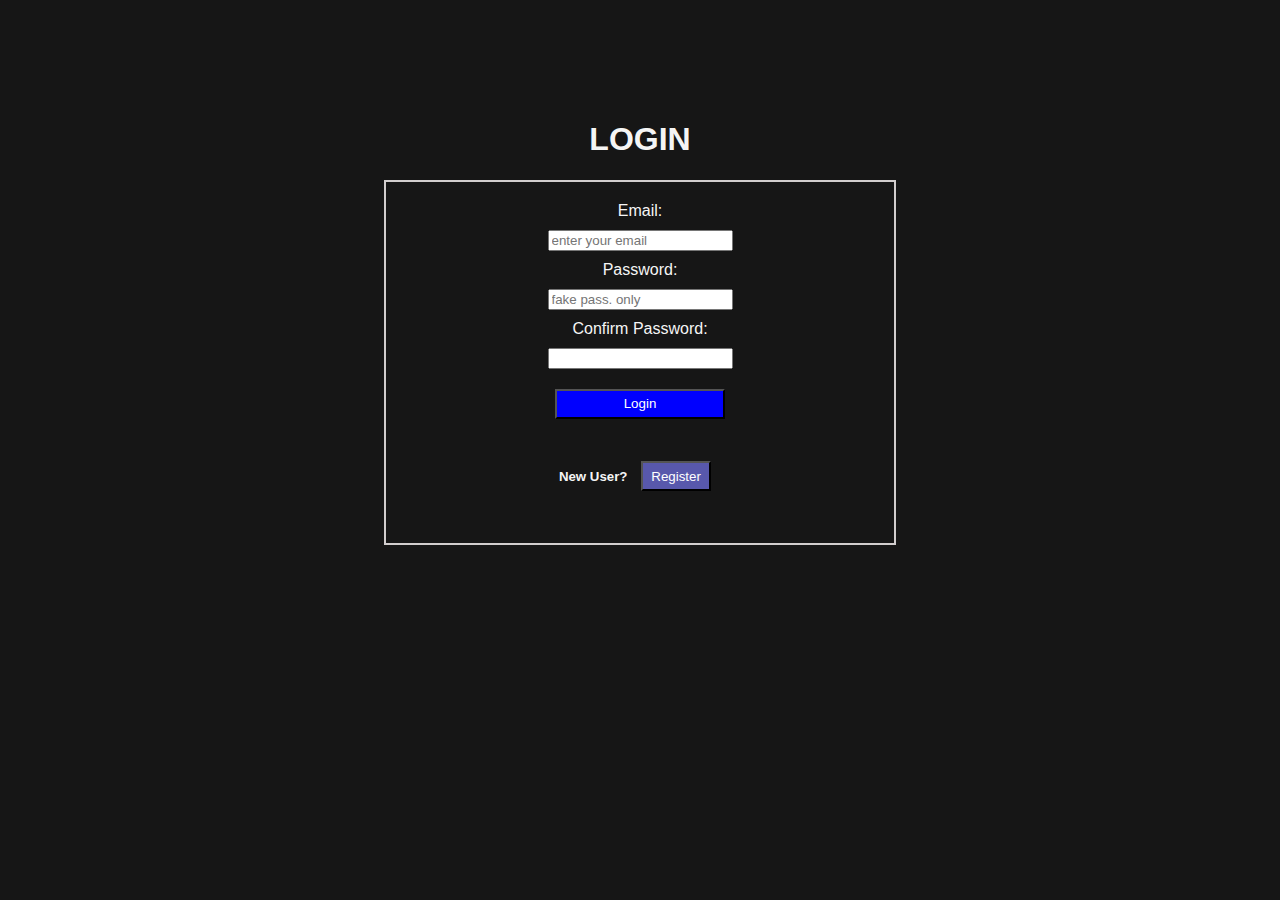
<file: index.html>
<html>
    <title>
        ACE HOLIDAYS | LOGIN
    </title>
    <link rel="icon" href="LOGO.png">
    <link rel="stylesheet" href="login.css">
    <meta name="viewport" content="width=device-width, initial-scale=1.0">
    <body>
        <div class="login">
            <h1>LOGIN </h1>
            <form action="login.php" class="login_form" method="POST">
                Email: <br>
                <input type="text" name="username" placeholder="enter your email" required > <br>
                Password: <br>
                <input type="password" name="password" placeholder="fake pass. only" required > <br>
                Confirm Password: <br>
                <input type="password" name="c_pass" required> <br>
                <input type="submit" class="submit" name="submit" value="Login" > <br>
                <h5>New User?
                <a href="register.html">
                    <input type="button" class="register" name="" value="Register">
                </a>
            </form>

        </div>
    </body>
</html>
</file>
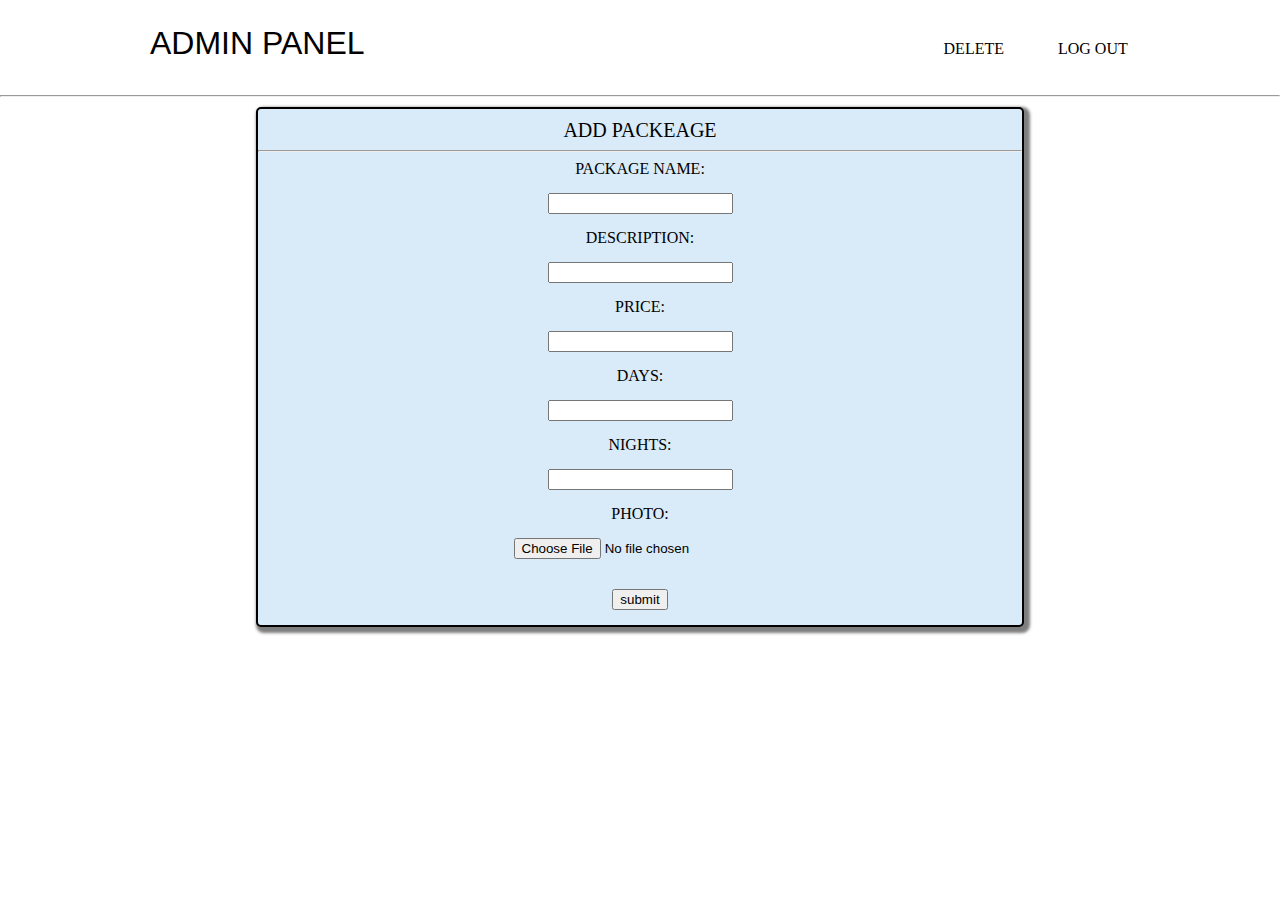
<file: admin_panel.html>
<html>
<title>
    ACE HOLIDAYS | ADMIN PAGE
</title>
<link rel="icon" href="LOGO.png">
<link rel="stylesheet" href="admin.css">
<meta name="viewport" content="width=device-width, initial-scale=1.0">

<body>
    <nav class="navbar">
        <li class="cname" type="none">ADMIN PANEL</li>
        <li type="none" ><a href="package_delete.php" class="ad_nav">DELETE</a> </li>
        <li type="none" ><a href="admin_login.php" class="ad_nav">LOG OUT</a> </li>
        
    </nav>
    <hr>
    <form action="admin_panel.php" method="POST" enctype="multipart/form-data">
        <div class="title">
            ADD PACKEAGE
        </div>
        <hr>
        <div class="details">
            PACKAGE NAME: <br>
            <input type="text" name="p_name" > <br>
            DESCRIPTION: <br>
            <input type="textarea" name="des" > <br>
            PRICE: <br>
            <input type="number" name="price" > <br>
            DAYS: <br>
            <input type="number" name="days" > <br>
            NIGHTS: <br>
            <input type="number" name="nights" > <br>
            PHOTO: <br>
            <input type="file" name="photo" > <br>
            <input type="submit" value="submit" name="submit">
        </div>
    </form>
    

</body>

</html>
</file>
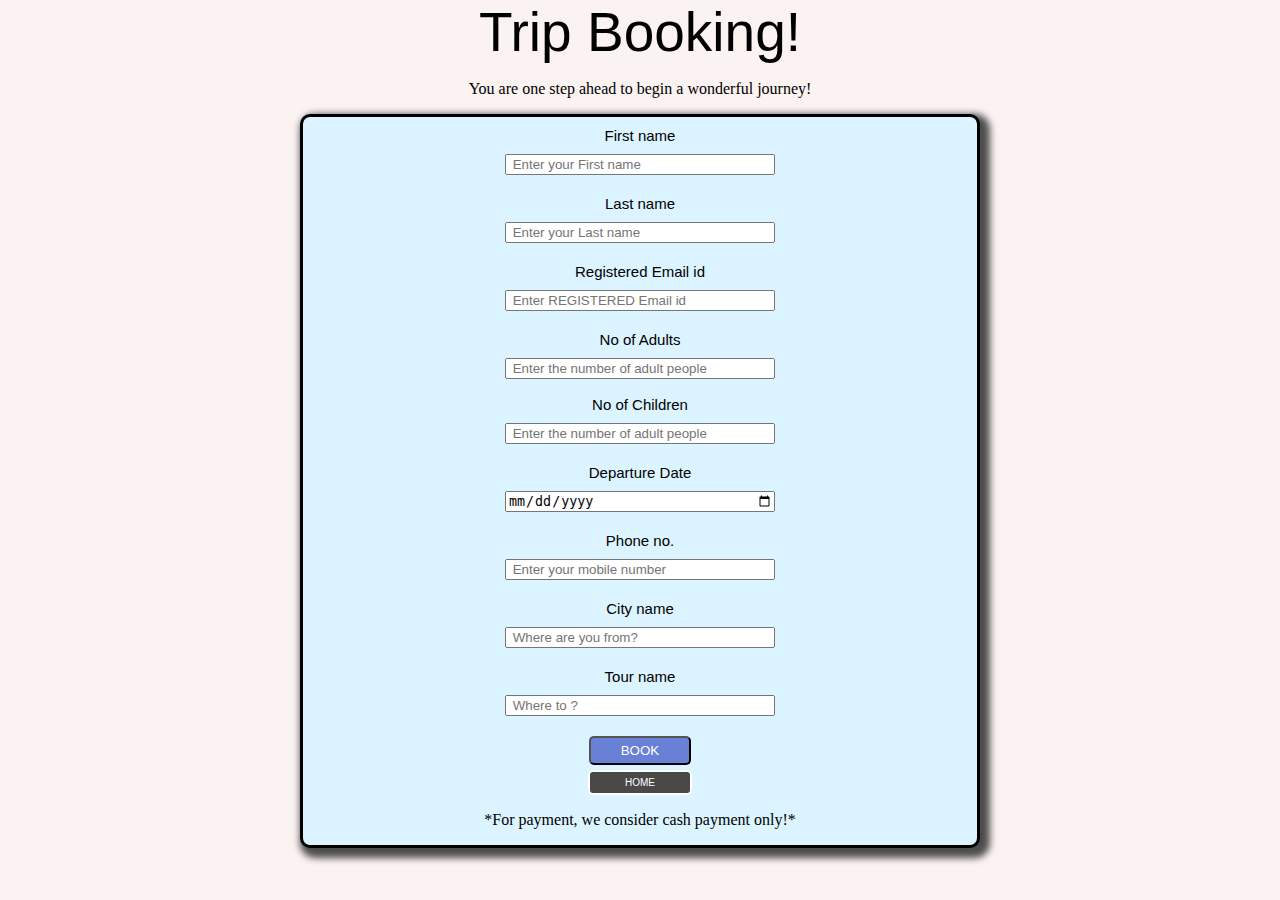
<file: book.html>
<html>
<title>
    ACE HOLIDAYS | Booking Page
</title>
<link rel="icon" href="LOGO.png">
<link rel="stylesheet" href="book.css">
<meta name="viewport" content="width=device-width, initial-scale=1.0">

<body>
    <div class="book">
        <div class="book_txt">Trip Booking!</div>
        <p>You are one step ahead to begin a wonderful journey! </p>
        <form class="form" action="book.php" method="post">
            <div class="inp_txt">
                First name
                <div class="inp">
                    <input type="text" class="text" placeholder=" Enter your First name" required name="f_name">
                </div>

            </div>
            <div class="inp_txt">
                Last name
                <div class="inp">
                    <input type="text" class="text" placeholder=" Enter your Last name" required name="l_name">
                </div>

            </div>
            <div class="inp_txt">
                Registered Email id
                <div class="inp">
                    <input type="email" class="text" placeholder=" Enter REGISTERED Email id" required name="email">
                </div>

            </div>
            <div class="inp_txt">
                No of Adults
                <div class="inp">
                    <input type="number" class="text" placeholder=" Enter the number of adult people" required name="people">
                </div> <br>
                No of Children
                <div class="inp">
                    <input type="number" class="text" placeholder=" Enter the number of adult people" required name="children">
                </div>

            </div>
            <div class="inp_txt">
                Departure Date
                <div class="inp">
                    <input type="date" class="text" placeholder=" Enter preferable date " required name="d_date">
                </div>

            </div>
            <div class="inp_txt">
                Phone no.
                <div class="inp">
                    <input type="number" class="text" placeholder=" Enter your mobile number" required name="m_num">
                </div>
            </div>
            <div class="inp_txt">
                City name
                <div class="inp">
                    <input type="text" class="text" placeholder=" Where are you from?" required name="town">
                </div>
            </div>
            <div class="inp_txt">
                Tour name
                <div class="inp">
                   <input type="text" class="text" placeholder=" Where to ?" required name="tour">
                </div>
            </div>
            <button class="book_btn" name="book">BOOK</button>
            <div class="btoh"><a href="home.html">HOME</a></div>
            <p>*For payment, we consider cash payment only!* </p>
        </form>
        
    </div>
    </div>
    
</body>

</html>
</file>
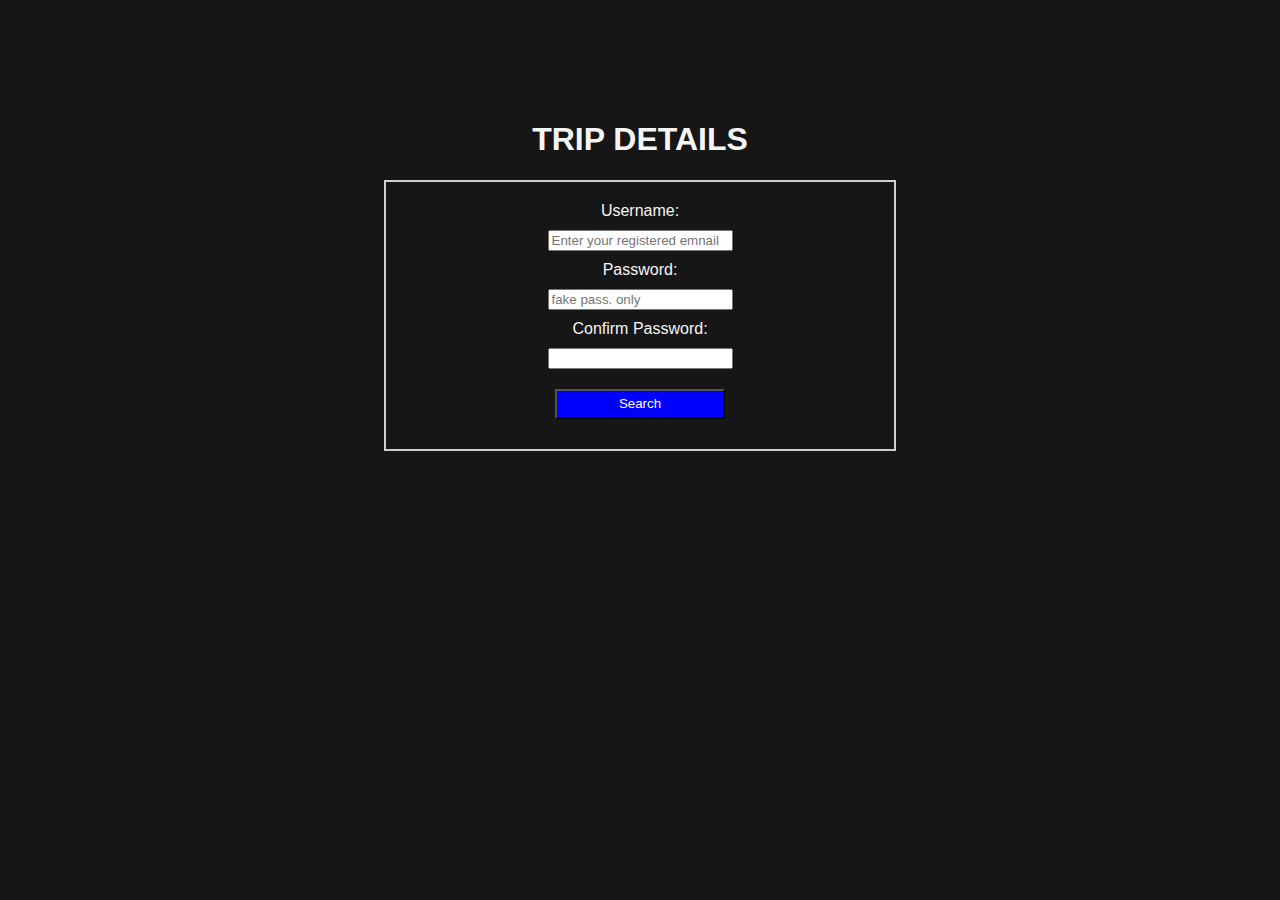
<file: detalis.html>
<html>
<title>
        ACE HOLIDAYS | DETAILS
    </title>
    <link rel="icon" href="LOGO.png">
    <link rel="stylesheet" href="login.css">
    <meta name="viewport" content="width=device-width, initial-scale=1.0">
    <body>
        <div class="login">
            <h1> TRIP DETAILS </h1>
            <form action="details.php" class="login_form" method="POST">
                Username: <br>
                <input type="text" name="username" placeholder="Enter your registered emnail" required> <br>
                Password: <br>
                <input type="password" name="password" placeholder="fake pass. only" required\> <br>
                Confirm Password: <br>
                <input type="password" name="c_pass" required> <br>
                <input type="submit" class="submit" name="search" value="Search" >  <br>
                

            </form>

        </div>
</body>
</html>
</file>
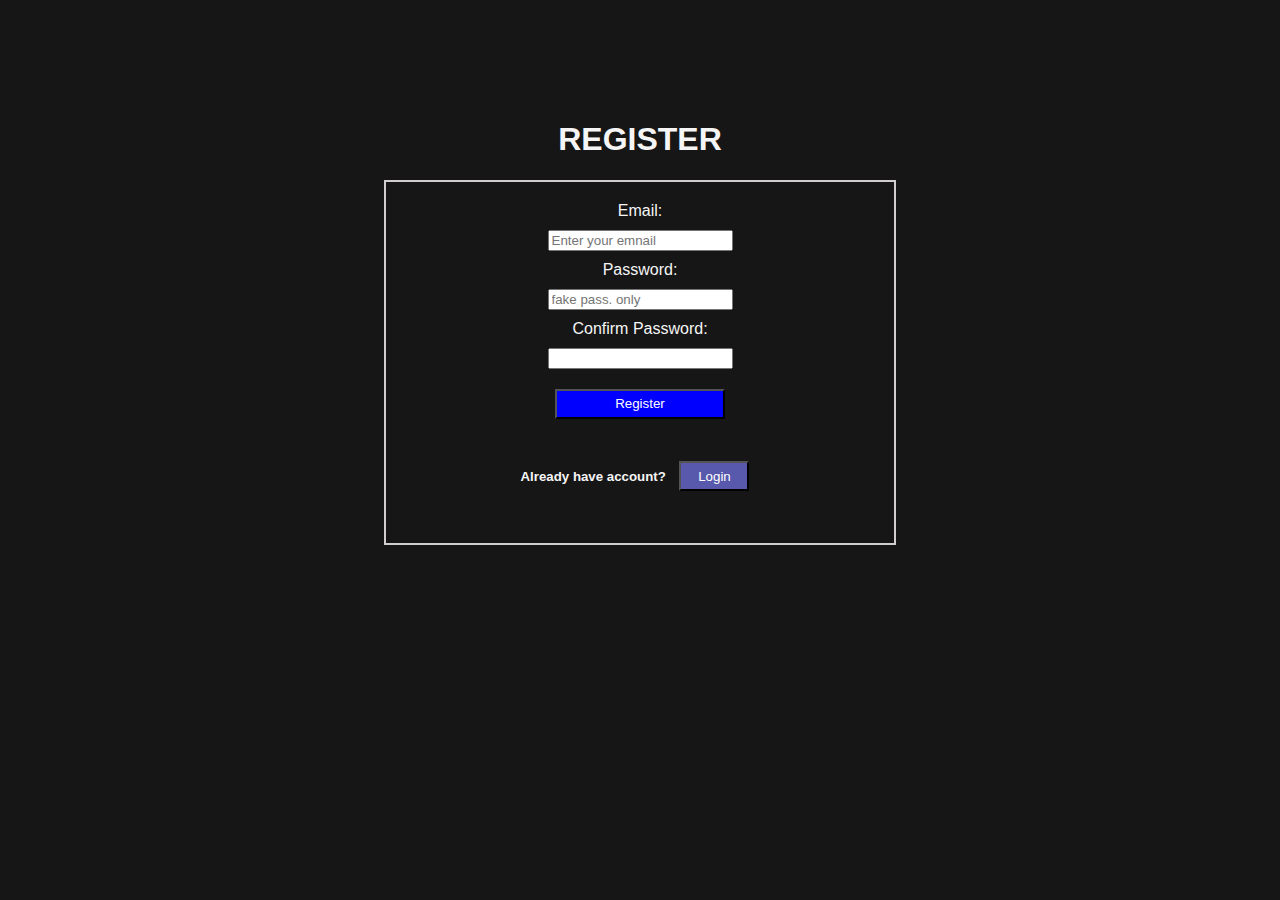
<file: register.html>
<html>
    <title>
        ACE HOLIDAYS | LOGIN
    </title>
    <link rel="icon" href="LOGO.png">
    <link rel="stylesheet" href="login.css">
    <meta name="viewport" content="width=device-width, initial-scale=1.0">
    <body>
        <div class="login">
            <h1>REGISTER </h1>
            <form action="register.php" class="login_form" method="POST">
                Email: <br>
                <input type="text" name="username" placeholder="Enter your emnail" required > <br>
                Password: <br>
                <input type="password" name="password" placeholder="fake pass. only" required> <br>
                Confirm Password: <br>
                <input type="password" name="c_pass" required> <br>
                <input type="submit" class="submit" name="register" value="Register" >  <br>
                <h5>Already have account?
                <a href="index.html">
                    <input type="button" class="register" name="" value="Login">
                </a>


            </form>

        </div>
    </body>
</html>
</file>
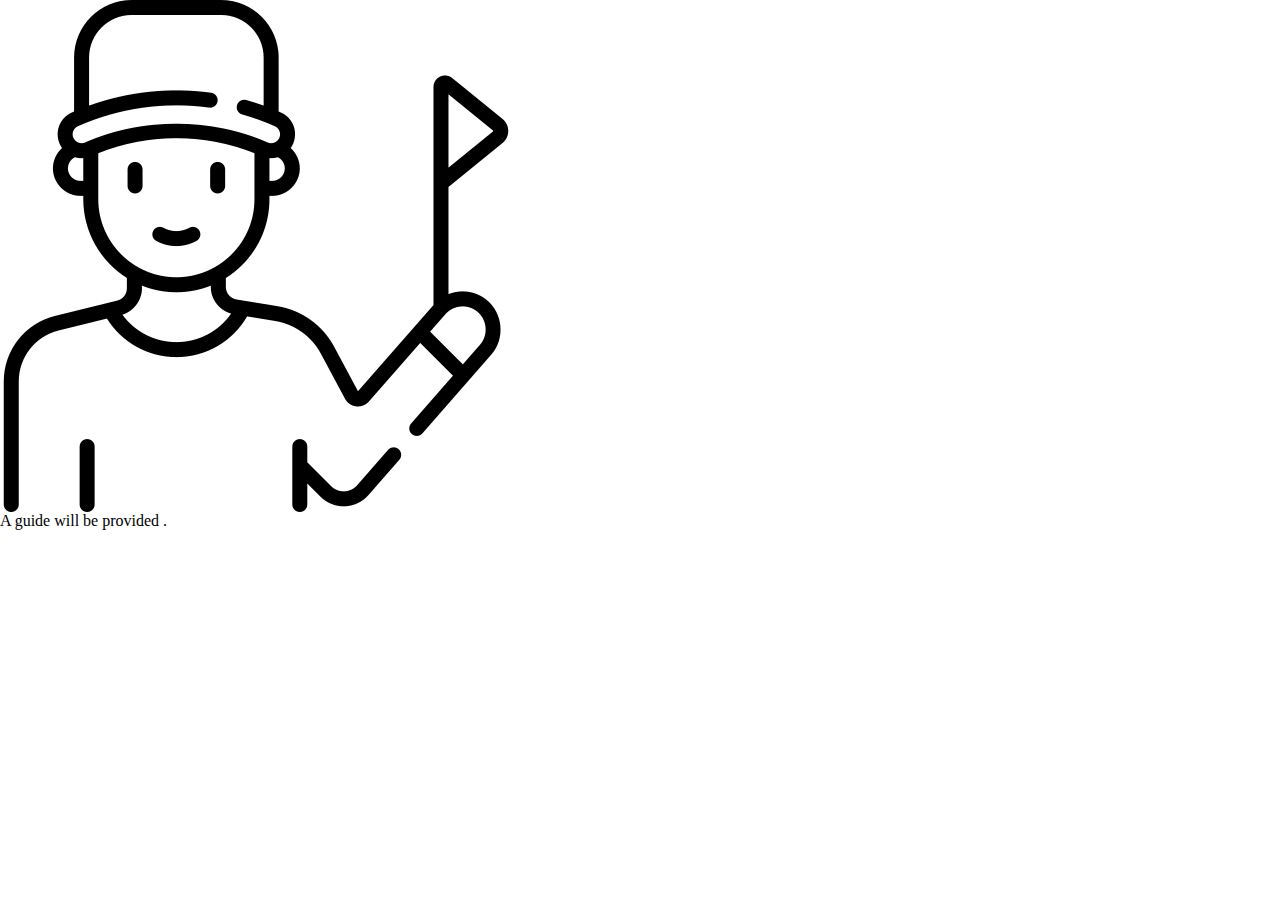
<file: services.html>
<html>
<title>
    ACE HOLIDAYS | Services
</title>
<link rel="icon" href="LOGO.png">
<link rel="stylesheet" href="main.css">
<meta name="viewport" content="width=device-width, initial-scale=1.0">

<link rel="preconnect" href="https://fonts.googleapis.com">
<link rel="preconnect" href="https://fonts.gstatic.com" crossorigin>
<link href="https://fonts.googleapis.com/css2?family=Courgette&display=swap" rel="stylesheet">
<link href="https://fonts.googleapis.com/css2?family=Courgette&family=PT+Sans+Caption&display=swap" rel="stylesheet">
<link rel="preconnect" href="https://fonts.googleapis.com">
<link rel="preconnect" href="https://fonts.gstatic.com" crossorigin>
<link href="https://fonts.googleapis.com/css2?family=Source+Sans+Pro:wght@300&display=swap" rel="stylesheet">
<link rel="preconnect" href="https://fonts.googleapis.com">
<link rel="preconnect" href="https://fonts.gstatic.com" crossorigin>
<link href="https://fonts.googleapis.com/css2?family=Ubuntu&display=swap" rel="stylesheet">

<body>
        <div class="services">
            <img class="ser_p" src="tour-guide.png" alt="">
           <div class="ser_txt"> A guide will be provided .</div>
        </div>

    <script src="responsive.js"></script>
</body>

</html>
</file>
<file: login.css>
html, body{
    margin: 0px;
    padding: 0px;
    font-family: sans-serif;
   background-color: rgb(22, 22, 22);
   color: whitesmoke;
    
}
.login{
    text-align: center;
    padding: 100px 30%;
    
}
.login_form{
    border: 2px solid rgb(210, 206, 206);   
    padding: 20px;
  
}
input{
    margin: 10px;
}
.submit{
    width: 170px;
    height: 30px;
    background-color: blue;
    color: rgb(255, 255, 255);
}
.register{
    color: white;
    background-color: rgb(88, 88, 172);
    width: 70px;
    height: 30px;
}
@media only screen and (max-width: 1140px){
    .login{
        padding: 18% 0;
    }
    .login_form{
        padding: 10% 0;
        margin: 0 30px;
    }
}
</file>
<file: admin.css>
body{
    margin: 0;
    padding: 0;
}
 nav a:hover {
    color: rgb(208, 208, 150);
}

nav li {
    display: inline-block;
    padding: 25px;


}
.cname {

    color: rgb(0, 0, 0);
    text-align: left;
    padding-left: 150px ;
    padding-right: 550px;
    font-size: 32px;
    display: inline-block;
    font-family: 'PT Sans Caption', sans-serif;

}
nav input {
    color: black;
    text-decoration: none;
    background-color: rgb(83, 83, 239);
    color: white;
    padding: 3px;
    border-radius: 2px;
}
form{
    margin: 10px 20%;
    border: 2px solid black;
    box-shadow: 3px 3px 3px 3px #21212194;
    text-align: center;
    background-color: rgb(217, 234, 248);
    border-radius: 5px;
}
.title{
    margin-top: 10px;
    font-size: 20px;
}
.details input{
    margin:15px 0px;
    
}
.ad_nav{
    text-decoration: none;
    color: black;
   display: flex;
   flex-direction: row-reverse;
}
</file>
<file: book.css>
body, html {
    margin: 0;
    background-color: rgb(251, 242, 242);
}
.book {
    text-align: center;   
    background-position: center;
}


.book_txt {
    font-size: 55px;
    font-family: 'Gill Sans', 'Gill Sans MT', Calibri, 'Trebuchet MS', sans-serif;
    text-align: center;

}

.book p .cash {
    text-align: center;
    font-size: 20px;
    font-family: 'Lucida Sans', 'Lucida Sans Regular', 'Lucida Grande', 'Lucida Sans Unicode', Geneva, Verdana, sans-serif;
}

.inp_txt {
    padding: 10px;
    font-size: 15px;
    font-family: 'Lucida Sans', 'Lucida Sans Regular', 'Lucida Grande', 'Lucida Sans Unicode', Geneva, Verdana, sans-serif;
}

.form {

    border: 3px solid rgb(0, 0, 0);
    margin: 6px 300px 10px;
    border-radius: 10px;
    box-shadow: 5px 5px 7px 5px rgb(78, 76, 76);
    background-color: rgb(219, 244, 255);
    color: black;
    
}

.text {
    width: 270px;
}

.inp {
    padding-top: 10px;
    text-align: center;
}


.book_btn {
    margin-top: 10px;
    padding: 5px 30px;
    background-color: rgb(104, 128, 213);
    color: rgb(255, 255, 255);
    border-radius: 5px;

}

.btoh {
    border-radius: 5px;
    border: 2px solid rgb(255, 255, 255);

    max-width: 80px;
    margin: 5px auto;
    background-color: rgb(75, 72, 72);
    font-size: 10px;
    padding: 5 10;

}

.btoh a {
    color: white;
    text-decoration: none;
    font-family: 'Lucida Sans', 'Lucida Sans Regular', 'Lucida Grande', 'Lucida Sans Unicode', Geneva, Verdana, sans-serif;
}

@media only screen and (max-width: 1140px){
    .form {
        margin: 0px 10px;
    }
}
</file>
<file: main.css>
html,
body {
    margin: 0%;
    padding: 0px;
}
.logo {

    padding: 0%;
}
.cname {

    color: rgb(0, 0, 0);
    text-align: left;
    padding-right: 250px;
    padding-left: 50px;
    padding-top: 20px;
    font-size: 32px;
    display: inline-block;
    font-family: 'PT Sans Caption', sans-serif;

}
.navbar{
    text-align: center;
    display: none;
}
.burger {
    position: absolute;
    cursor: pointer;
    right: 30px;
    top: 20px;
    display: none;

}

.line {
    width: 25px;
    background-color: rgb(255, 255, 255);
    height: 3px;
    margin: 5px 5px;
}

nav a:hover {
    color: rgb(208, 208, 150);
}

nav li {
    display: inline-block;
    padding: 25px;


}

nav a {
    color: black;
    text-decoration: none;


}

.txt_res {
    display: none;
}

nav ul {

    padding-left: 100px;
    margin-bottom: 0px;

}

.slide_p {
    height: 500px;
    width: 100%;
}

.res_slide {
    display: none;
}

.destination {
    padding-left: 100px;
    padding-right: 100px;

}




.des {
    font-size: 50px;
    padding-bottom: 15px;
    font-family: Arial, Helvetica, sans-serif;

}

.des_abt {
    text-align: center;
    padding-bottom: 20px;
    font-size: 20px;
}

.dimg, .dimg-a {
    width: 200px;
    height: 200px;
    
}
.box-container-a{
    text-align: center;
    overflow: auto;
    white-space: nowrap;
}
.box-container {
    overflow: auto;
    white-space: nowrap;
}

.box-a{
    
    text-align: center;
}
.box , .box-a {
    display: inline-block;
    border: 2px solid rgb(46, 45, 45);
    padding: 15px;
    margin: 10px;
    transition: margin 0.5s;
    box-shadow: 3px 3px 3px 3px #21212194;
}
.box-ab{
    display: inline-block;
    border: 2px solid rgb(46, 45, 45);
    padding: 20px 25%;
    margin: 10px;
    box-shadow: 3px 3px 3px 3px #21212194;
}

.box:hover {
   
   margin: 10px;
   text-align: center;
   background-color: rgba(165, 186, 197, 0.703);

}

.content {
    text-align: center;
    font-style: unset;

}
.content span{
   color: orange;
   font-family:'Trebuchet MS', 'Lucida Sans Unicode', 'Lucida Grande', 'Lucida Sans', Arial, sans-serif;
   font-size: 25px;
}

.btn {
    border: black;
    color: rgb(0, 0, 0);
    background-color: rgb(247, 200, 98);
    margin: 8px 5px;

}
.btn:hover{
   background-color: rgb(143, 213, 236);
}

.abt_us {
    padding-top: 50px;
    display: inline-flex;
    border-width: 5px;
}

.ab_img {
    align-items: left;
    text-align: center;
    margin-left: 150px;
    border: none;
}

.ab_txt {
    text-align: center;
    margin: 15px 60px;
    position: relative;
}






footer {
    text-decoration: none;
    text-align: center;
    border-radius: 2px;
    background-color: rgb(96, 96, 96);
    color: white;
    display: inline-flex;

}

.f_txt {
    font-size: 20px;
    font-family: 'Trebuchet MS', 'Lucida Sans Unicode', 'Lucida Grande', 'Lucida Sans', Arial, sans-serif;
}

.f_mail,
.f_query {
    border: 2px solid black;
    margin-top: 5px;
    border-radius: 10px;
}

.f_submit {
    margin-top: 5px;
    background-color: rgb(0, 0, 0);
    color: white;
    border-radius: 10px;
}

.f_con {
    padding: 20px;
    text-decoration: none;

}

.f_con a {
    color: white;
}

.f_cr {
    text-align: center;
    font-size: 13px;
    padding: 13px;
    background-color: rgb(0, 0, 0);
    color: rgb(255, 255, 255);
}



.ig{
   text-align: center;
   text-decoration: none;
   padding: 20px;
   font-family: sans-serif;
}
.ig a{
   color: black;
}


/*  Services CSS */

.r_img {
    background-color: rgb(225, 225, 41);
    width: 120px;
    border: 5px rgba(28, 28, 28, 0.715) solid;
    padding: 15px;
    
}

.s_box {
    display: inline-block;
    align-items: center;
}

.s_box-container {
    margin: 0 5%;
    text-align: center;
}
</file>
